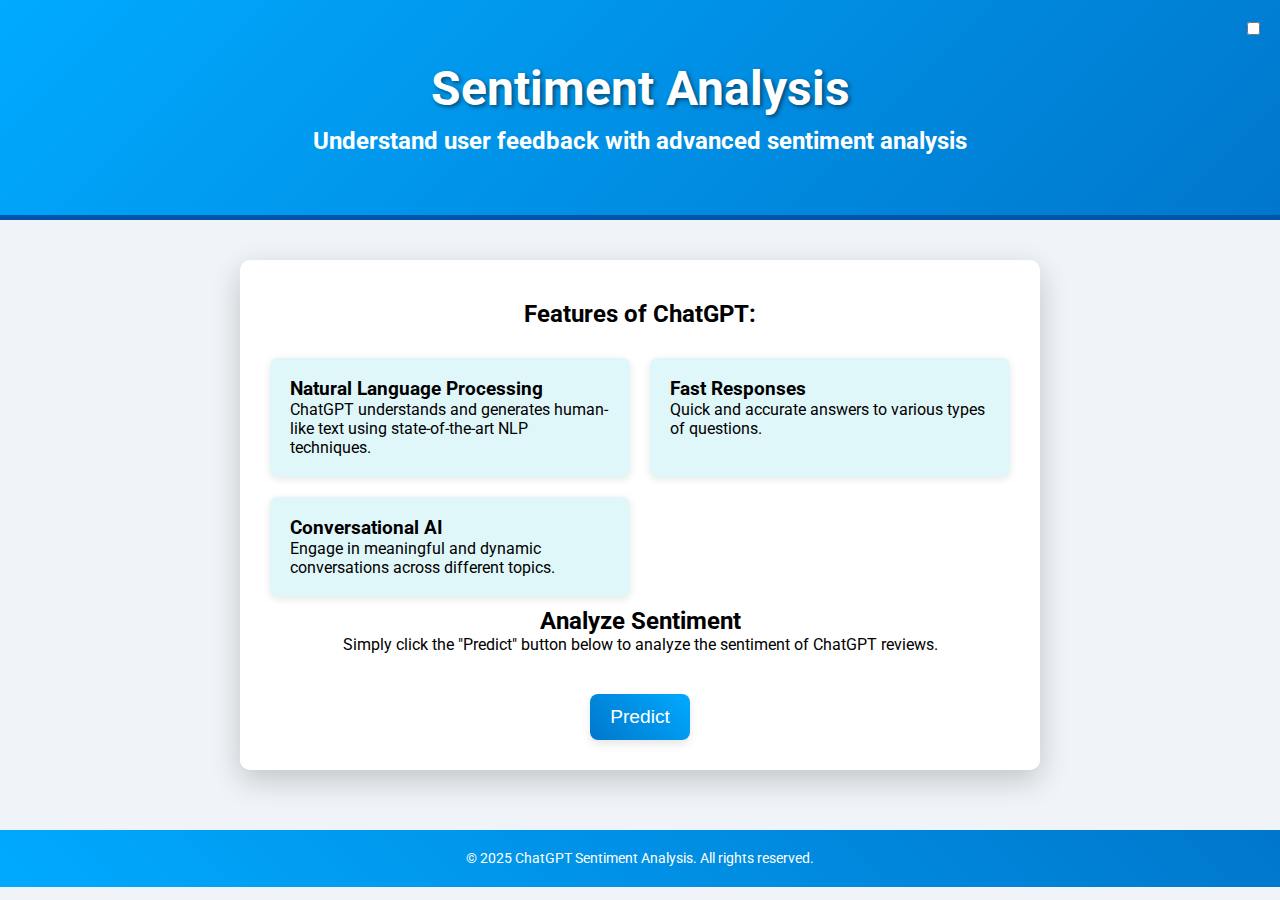
<file: templates/index.html>
<!DOCTYPE html>
<html lang="en">
<head>
    <meta charset="UTF-8">
    <meta name="viewport" content="width=device-width, initial-scale=1.0">
    <title>Sentiment Analysis</title>
    <link href="https://fonts.googleapis.com/css2?family=Roboto:wght@400;700&display=swap" rel="stylesheet">
    <style>
        /* Basic Reset and Body Styling */
        * {
            margin: 0;
            padding: 0;
            box-sizing: border-box;
        }
        body {
            font-family: 'Roboto', sans-serif;
            margin: 0;
            padding: 0;
            background-color: #f0f4f8; /* Soft light background */
            text-align: center;
            overflow-x: hidden;
            position: relative;
        }

        /* Header Section */
        header {
            background: linear-gradient(135deg, #00aaff, #0077cc);
            color: white;
            padding: 60px 20px;
            border-bottom: 5px solid #0055aa; /* Comic-style border */
        }

        h1 {
            font-size: 3rem;
            margin-bottom: 10px;
            text-shadow: 2px 2px 4px rgba(0, 0, 0, 0.5);
        }

        h2 {
            font-size: 1.5rem;
            margin-top: 10px;
        }

        /* Theme Toggle Bar */
        .toggle-bar {
            position: absolute;
            top: 20px;
            right: 20px;
            display: flex;
            align-items: center;
        }

        /* Container and Content */
        .container {
            max-width: 800px;
            margin: 40px auto;
            background: white;
            padding: 30px;
            border-radius: 10px;
            box-shadow: 0 10px 30px rgba(0, 0, 0, 0.2);
        }

        .features {
            display: grid;
            grid-template-columns: repeat(auto-fill, minmax(250px, 1fr));
            gap: 20px;
            margin-top: 30px;
        }

        .feature-item {
            background-color: #e0f7fa; /* Light blue background */
            padding: 20px;
            border-radius: 8px;
            box-shadow: 0 2px 8px rgba(0, 0, 0, 0.1);
            transition: transform 0.3s ease;
            text-align: left;
            position: relative;
            overflow: hidden;
        }

        .feature-item:before {
            content: '';
            position: absolute;
            top: -10px;
            left: -10px;
            right: -10px;
            bottom: -10px;
            border: 5px solid #00aaff; /* Comic-style border */
            border-radius: 10px;
            z-index: -1;
        }

        .feature-item:hover {
            transform: scale(1.05);
        }

        .predict-button {
            padding: 12px 20px;
            background: linear-gradient(45deg, #0077cc, #00aaff);
            color: white;
            border: none;
            border-radius: 8px;
            cursor: pointer;
            font-size: 1.2rem;
            margin-top: 40px;
            box-shadow: 0 4px 10px rgba(0, 0, 0, 0.1);
            transition: background 0.3s ease, transform 0.2s ease;
        }

        .predict-button:hover {
            background: linear-gradient(45deg, #00aaff, #0077cc);
            transform: scale(1.05);
        }

        /* Footer */
        footer {
            margin-top: 60px;
            padding: 20px;
            background: linear-gradient(45deg, #00aaff, #0077cc);
            color: white;
            font-size: 0.9rem;
        }

        /* Responsive Design */
        @media (max-width: 600px) {
            .features {
                grid-template-columns: 1fr; /* Stack features on small screens */
            }
        }
    </style>
</head>
<body>
    <header>
        <h1>Sentiment Analysis</h1>
        <h2>Understand user feedback with advanced sentiment analysis</h2>
    </header>

    <!-- Theme Toggle Button -->
    <div class="toggle-bar">
        <label class="toggle-switch">
            <input type="checkbox" onclick="toggleTheme()">
            <span class="slider"></span>
        </label>
    </div>

    <!-- Main Content -->
    <div class="container">
        <h2>Features of ChatGPT:</h2>
        <div class="features">
            <div class="feature-item">
                <h3>Natural Language Processing</h3>
                <p>ChatGPT understands and generates human-like text using state-of-the-art NLP techniques.</p>
            </div>
            <div class="feature-item">
                <h3>Fast Responses</h3>
                <p>Quick and accurate answers to various types of questions.</p>
            </div>
            <div class="feature-item">
                <h3>Conversational AI</h3>
                <p>Engage in meaningful and dynamic conversations across different topics.</p>
            </div>
        </div>

        <h2>Analyze Sentiment</h2>
        <p>Simply click the "Predict" button below to analyze the sentiment of ChatGPT reviews.</p>

        <!-- Redirect to /predict on button click -->
        <form action="/predict" method="GET">
            <button type="submit" class="predict-button">Predict</button>
        </form>
    </div>

    <!-- Footer Section -->
    <footer>
        <p>&copy; 2025 ChatGPT Sentiment Analysis. All rights reserved.</p>
    </footer>

    <script>
        // Function to toggle between light and dark modes
        function toggleTheme() {
            document.body.classList.toggle('dark-mode');
        }
    </script>
</body>
</html>
</file>
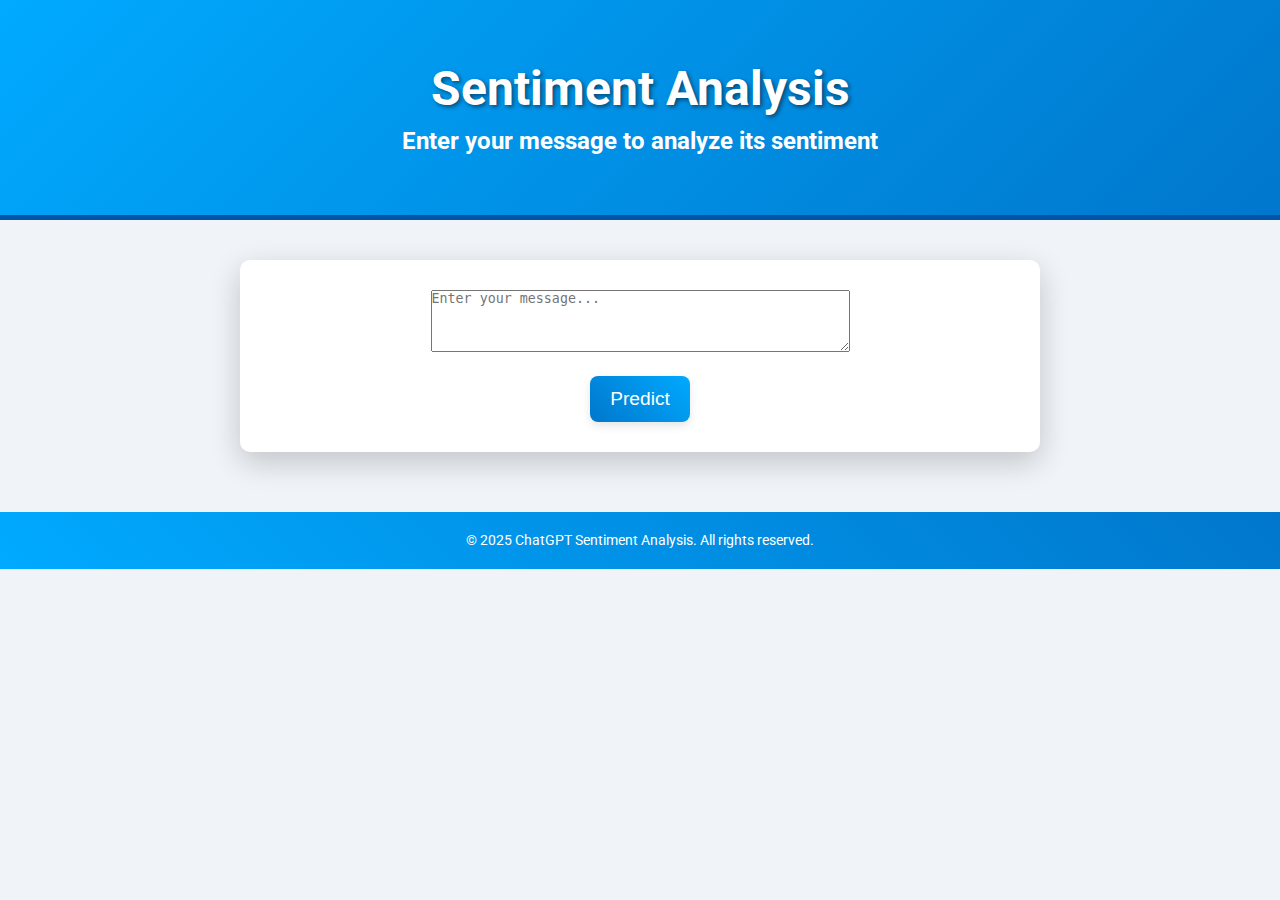
<file: templates/predict.html>
<!DOCTYPE html>
<html lang="en">
<head>
    <meta charset="UTF-8">
    <meta name="viewport" content="width=device-width, initial-scale=1.0">
    <title>Predict Sentiment</title>
    <link href="https://fonts.googleapis.com/css2?family=Roboto:wght@400;700&display=swap" rel="stylesheet">
    <style>
        /* Basic Reset and Body Styling */
        * {
            margin: 0;
            padding: 0;
            box-sizing: border-box;
        }
        body {
            font-family: 'Roboto', sans-serif;
            margin: 0;
            padding: 0;
            background-color: #f0f4f8; /* Soft light background */
            text-align: center;
            overflow-x: hidden;
            position: relative;
        }

        /* Header Section */
        header {
            background: linear-gradient(135deg, #00aaff, #0077cc);
            color: white;
            padding: 60px 20px;
            border-bottom: 5px solid #0055aa; /* Comic-style border */
        }

        h1 {
            font-size: 3rem;
            margin-bottom: 10px;
            text-shadow: 2px 2px 4px rgba(0, 0, 0, 0.5);
        }

        h2 {
            font-size: 1.5rem;
            margin-top: 10px;
        }

        /* Container and Content */
        .container {
            max-width: 800px;
            margin: 40px auto;
            background: white;
            padding: 30px;
            border-radius: 10px;
            box-shadow: 0 10px 30px rgba(0, 0, 0, 0.2);
        }

        .predict-button {
            padding: 12px 20px;
            background: linear-gradient(45deg, #0077cc, #00aaff);
            color: white;
            border: none;
            border-radius: 8px;
            cursor: pointer;
            font-size: 1.2rem;
            margin-top: 20px;
            box-shadow: 0 4px 10px rgba(0, 0, 0, 0.1);
            transition: background 0.3s ease, transform 0.2s ease;
        }

        .predict-button:hover {
            background: linear-gradient(45deg, #00aaff, #0077cc);
            transform: scale(1.05);
        }

        /* Footer */
        footer {
            margin-top: 60px;
            padding: 20px;
            background: linear-gradient(45deg, #00aaff, #0077cc);
            color: white;
            font-size: 0.9rem;
        }
    </style>
</head>
<body>
    <header>
        <h1>Sentiment Analysis</h1>
        <h2>Enter your message to analyze its sentiment</h2>
    </header>

    <!-- Main Content -->
    <div class="container">
        <form action="/predict" method="POST">
            <textarea name="message" placeholder="Enter your message..." rows="4" cols="50"></textarea>
            <br>
            <button type="submit" class="predict-button">Predict</button>
        </form>
    </div>

    <!-- Footer Section -->
    <footer>
        <p>&copy; 2025 ChatGPT Sentiment Analysis. All rights reserved.</p>
    </footer>
</body>
</html>
</file>
